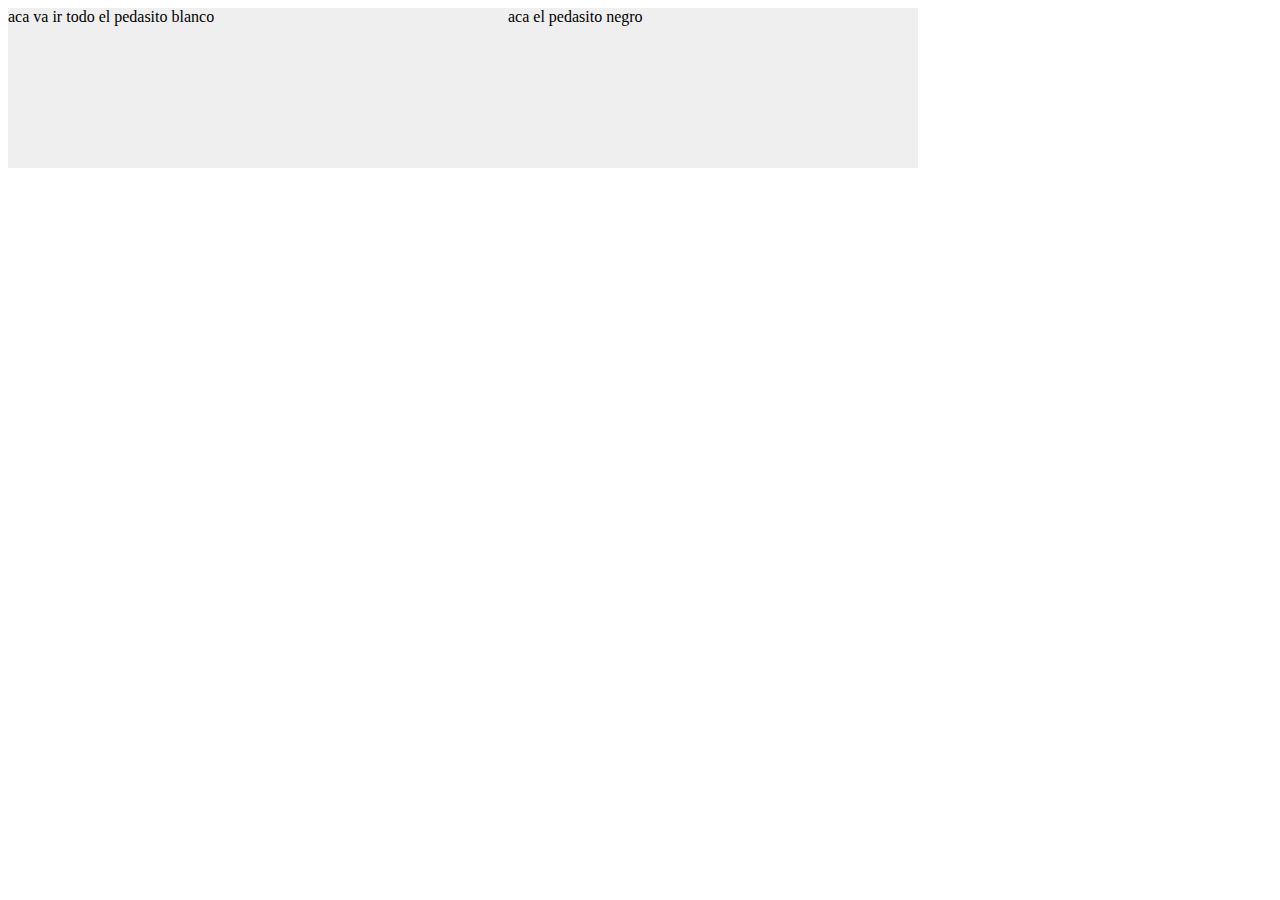
<file: disu_prin.html>
<html>
	<head>
		<title>
			disu amigas
		</title>
		<link rel="stylesheet" type="text/css" media= "screen" href="estilo_disu.css"
	</head>
	<body>
		<div id="cabecera">
			<div id="pedasito_blanco">
				aca va ir todo el pedasito blanco
			</div>
			<div id="pedasito_rojito">
				aca el pedasito negro
			</div>
			
		</div>
	<body>
</html>
</file>
<file: estilo_disu.css>
#cabecera {
	background-color:#efefef;
	height:160px;
	width:910px;
}

#pedasito_blanco {
	float:left;
	height:160px;
	width:500px;	
}

#pedasito_rojito {
	float:left;
	height:160px;
	width:410px;
}
</file>
